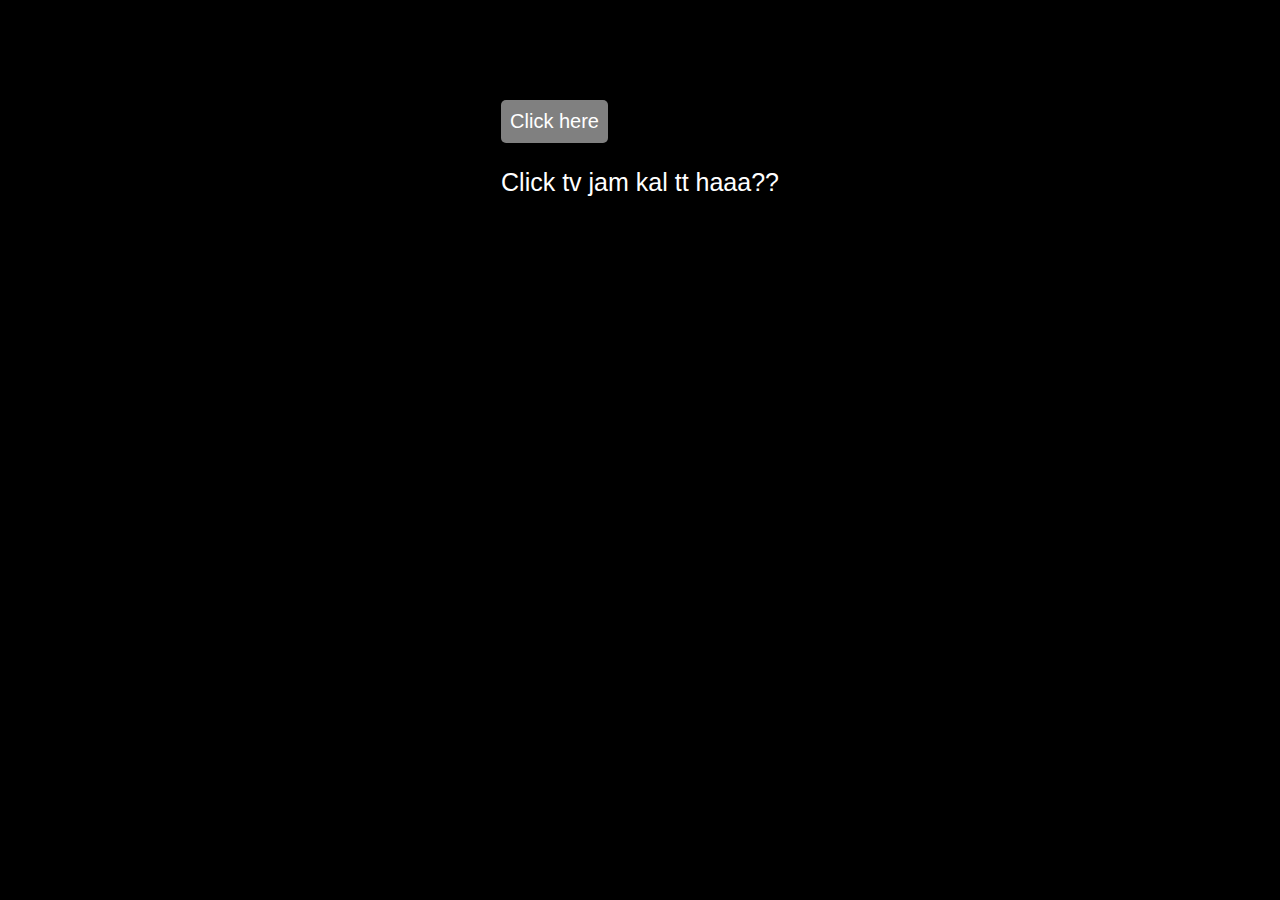
<file: text.html>
<!DOCTYPE html>
<html lang="en">
<head>
    <meta charset="UTF-8">
    <meta name="viewport" content="width=device-width, initial-scale=1.0">
    <title>Click lern tv bro!!</title>
    <style>
        body {
            background-color: black;
            display: flex;
            align-items: center;
            justify-content: center;
            margin-top: 100px;
        }
        button {
            background-color: gray;
            border: none;
            font-family: Arial;
            font-size: 20px;
            border-radius: 5px;
            padding: 10px 9px 10px 9px;
            color: white;
            cursor: pointer;
        }
        button:hover {
            opacity: 0.5;
        }
        p {
            color: white;
            font-family: Tahoma, sans-serif;
            font-size: 25px;
        }
        </style>
</head>
<body>
    <div class="middle.div">
    <a href="./index.html">
        <button>Click here</button>
    </a>
    <p>Click tv jam kal tt haaa??</p>
</body>
</html>
</file>
